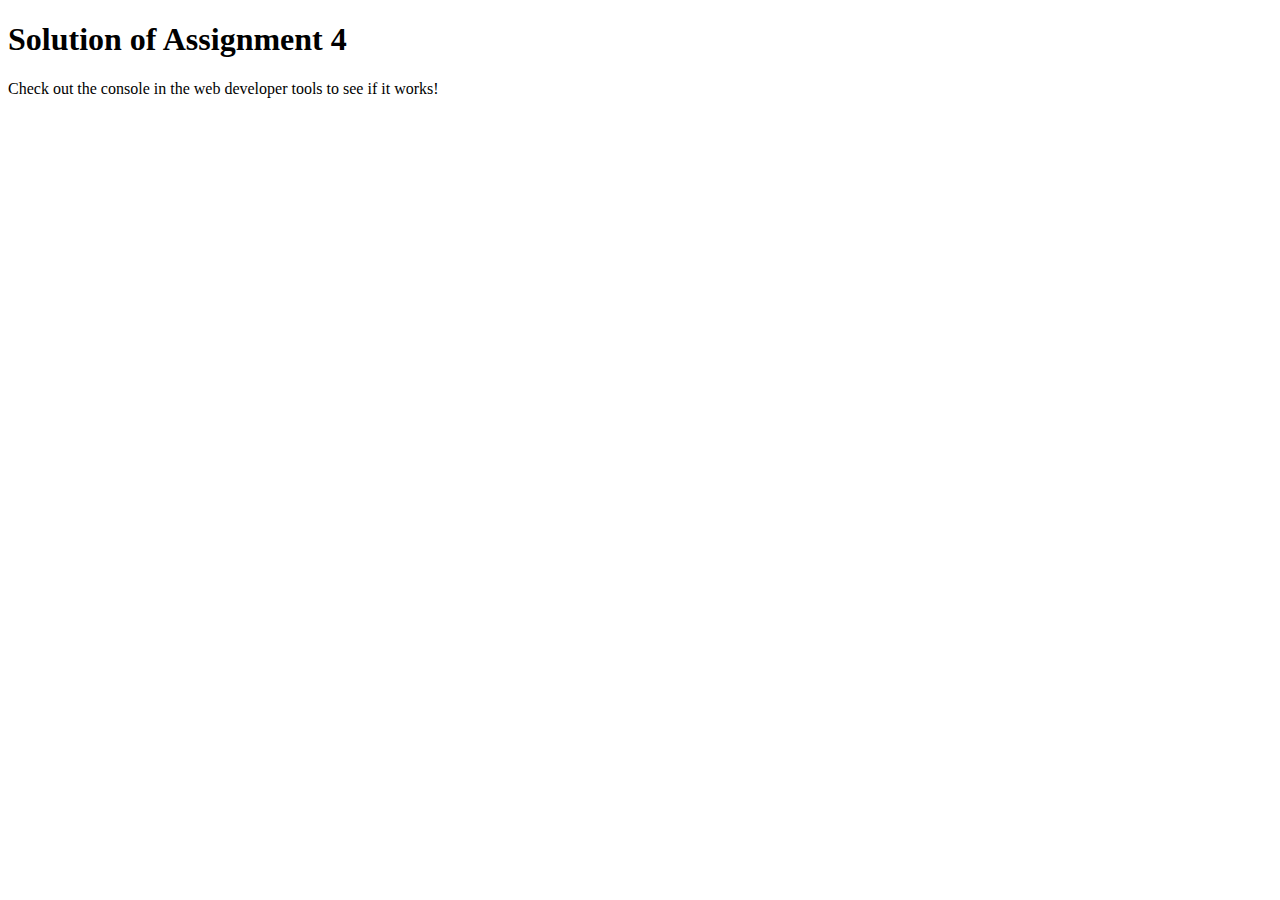
<file: index.html>
<!DOCTYPE html>
<html>

<head>
    <meta charset="utf-8">
    <title>Assignment Solution for Module 4</title>
    <script src="SpeakHello.js"></script>
    <script src="SpeakGoodBye.js"></script>
    <script src="script.js"></script>
</head>

<body>
    <h1>Solution of Assignment 4</h1>
    <p>Check out the console in the web developer tools to see if it works!</p>
</body>

</html>
</file>
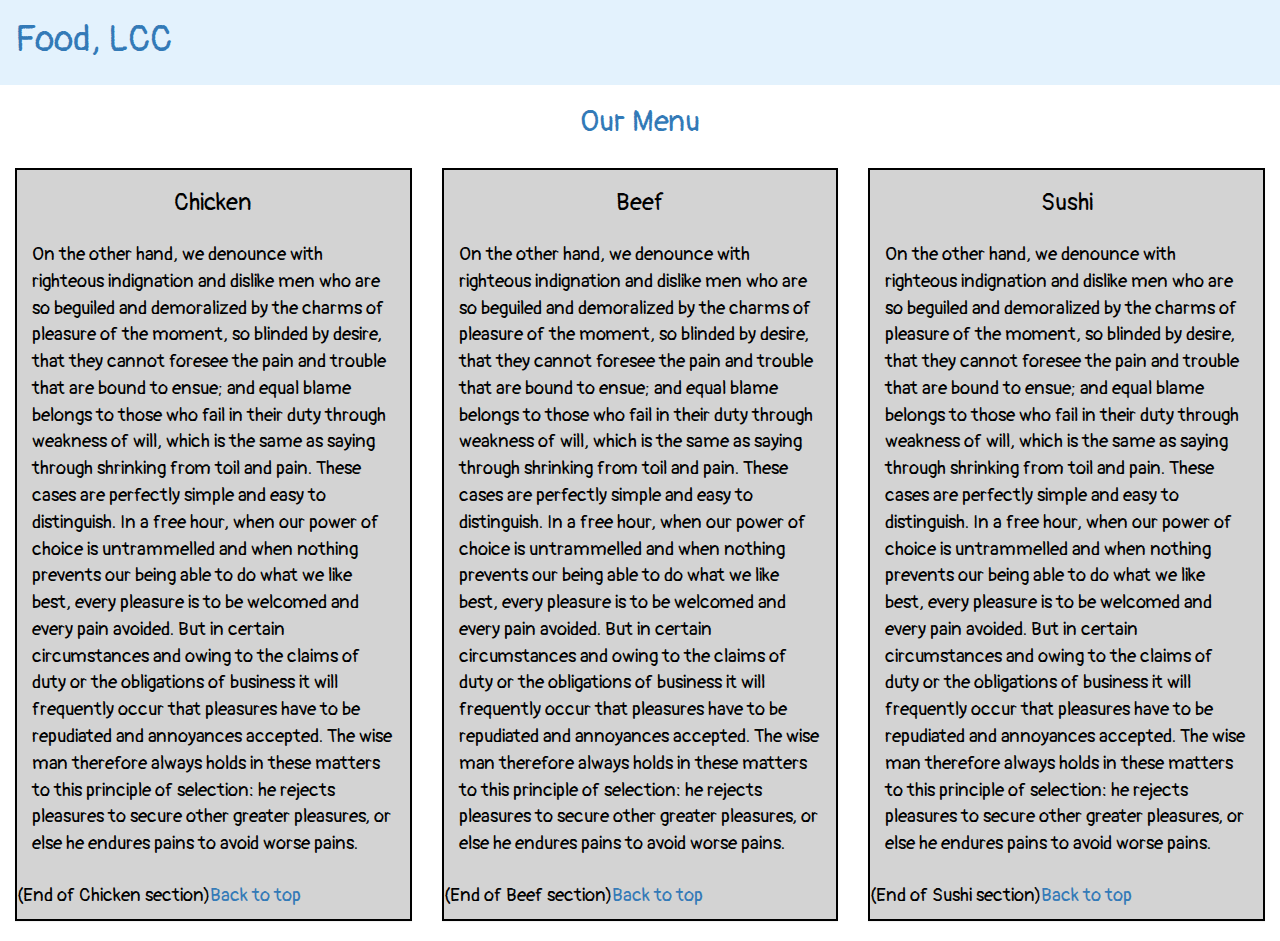
<file: Assignment_2/index.html>
<!DOCTYPE html>
<html lang="en">
    <head>
        <title>Assignment of Module 3</title>
        <meta charset="utf-8">
        <meta name="viewport" content="width=device-width, initial-scale=1">
        <link href='https://fonts.googleapis.com/css?family=Pangolin' rel='stylesheet'>
        <link rel="stylesheet" href="https://maxcdn.bootstrapcdn.com/bootstrap/3.4.1/css/bootstrap.min.css">
        <link rel="stylesheet" href="css/style.css">
        <script src="https://ajax.googleapis.com/ajax/libs/jquery/3.5.1/jquery.min.js"></script>
        <script src="https://maxcdn.bootstrapcdn.com/bootstrap/3.4.1/js/bootstrap.min.js"></script>
    </head>
    <body>
        <header>
            <nav id="header-nav" class="navbar navbar-default">
                <div class="container-fluid">
                    <div class="navbar-header">
                        <div class="navbar-brand">
                            <a href="index.html"><h1>Food, LCC</h1></a>
                        </div>
                        <button type="button" class="navbar-toggle collapsed visible-xs" data-toggle="collapse" data-target="#myNavbar">
                        <span class="icon-bar"></span>
                        <span class="icon-bar"></span>
                        <span class="icon-bar"></span>                        
                        </button>
                    </div>
                    <div class="collapse navbar-collapse" id="myNavbar">
                        <ul class="nav navbar-nav visible-xs text-center" id="nav-list">
                            <li class="active"><a href="#chicken">Chicken</a></li>
                            <li class="active"><a href="#beef">Beef</a></li>
                            <li class="active"><a href="#sushi">Sushi</a></li>
                        </ul>
                    </div>
                </div>
            </nav>
        </header>
        <div class="container-fluid text-center">
            <h2>Our Menu</h2>
        </div>
        <div class="container-fluid">
            <div class="row">
                <div class="col-md-4 col-sm-6 col-xs-12">
                    <div class="panel panel-default" id="chicken">
                        <div class="text-center">
                            <h3>Chicken</h3>
                        </div>
                        <p class="panel-body">On the other hand, we denounce with righteous indignation and dislike men who are so beguiled and demoralized by the charms of pleasure of the moment, so blinded by desire, that they cannot foresee the pain and trouble that are bound to ensue; and equal blame belongs to those who fail in their duty through weakness of will, which is the same as saying through shrinking from toil and pain. These cases are perfectly simple and easy to distinguish. In a free hour, when our power of choice is untrammelled and when nothing prevents our being able to do what we like best, every pleasure is to be welcomed and every pain avoided. But in certain circumstances and owing to the claims of duty or the obligations of business it will frequently occur that pleasures have to be repudiated and annoyances accepted. The wise man therefore always holds in these matters to this principle of selection: he rejects pleasures to secure other greater pleasures, or else he endures pains to avoid worse pains.</p>
                        <p>(End of Chicken section)<a href="#">Back to top</a></p>
                    </div>
                </div>
                <div class="col-md-4 col-sm-6 col-xs-12">
                    <div class="panel panel-default" id="beef">
                        <div class="text-center">
                            <h3>Beef</h3>
                        </div>
                        <p class="panel-body">On the other hand, we denounce with righteous indignation and dislike men who are so beguiled and demoralized by the charms of pleasure of the moment, so blinded by desire, that they cannot foresee the pain and trouble that are bound to ensue; and equal blame belongs to those who fail in their duty through weakness of will, which is the same as saying through shrinking from toil and pain. These cases are perfectly simple and easy to distinguish. In a free hour, when our power of choice is untrammelled and when nothing prevents our being able to do what we like best, every pleasure is to be welcomed and every pain avoided. But in certain circumstances and owing to the claims of duty or the obligations of business it will frequently occur that pleasures have to be repudiated and annoyances accepted. The wise man therefore always holds in these matters to this principle of selection: he rejects pleasures to secure other greater pleasures, or else he endures pains to avoid worse pains.</p>
                        <p>(End of Beef section)<a href="#">Back to top</a></p>
                    </div>
                </div>
                <div class="col-md-4 col-sm-12 col-xs-12">
                    <div class="panel panel-default" id="sushi">
                        <div class="text-center">
                            <h3>Sushi</h3>
                        </div>
                        <p class="panel-body">On the other hand, we denounce with righteous indignation and dislike men who are so beguiled and demoralized by the charms of pleasure of the moment, so blinded by desire, that they cannot foresee the pain and trouble that are bound to ensue; and equal blame belongs to those who fail in their duty through weakness of will, which is the same as saying through shrinking from toil and pain. These cases are perfectly simple and easy to distinguish. In a free hour, when our power of choice is untrammelled and when nothing prevents our being able to do what we like best, every pleasure is to be welcomed and every pain avoided. But in certain circumstances and owing to the claims of duty or the obligations of business it will frequently occur that pleasures have to be repudiated and annoyances accepted. The wise man therefore always holds in these matters to this principle of selection: he rejects pleasures to secure other greater pleasures, or else he endures pains to avoid worse pains.</p>
                        <p>(End of Sushi section)<a href="#">Back to top</a></p>
                    </div>
                </div>  
            </div> 
        </div>
    </body>
</html>
</file>
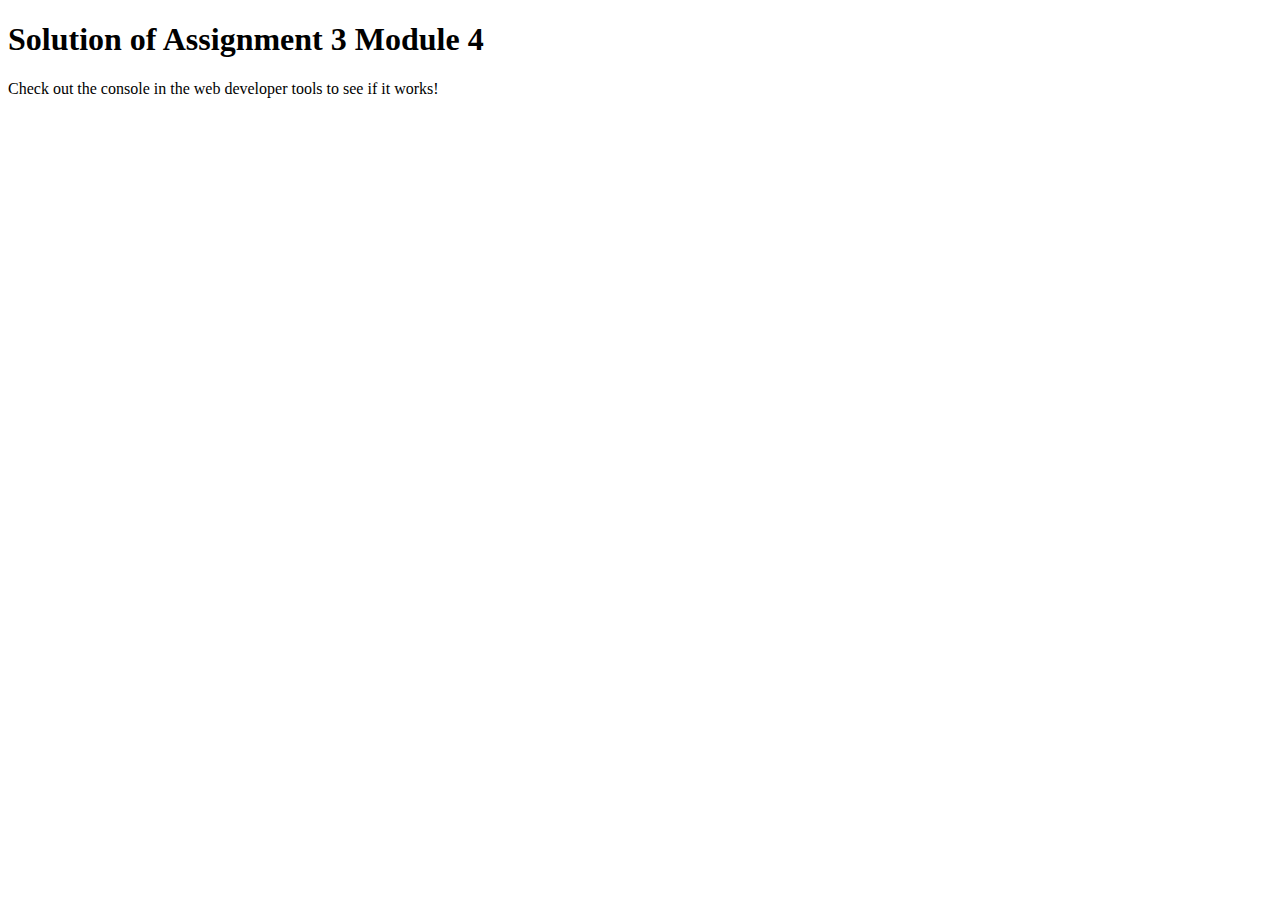
<file: Assignment_3/index.html>
<!DOCTYPE html>
<html>

<head>
    <meta charset="utf-8">
    <title>Assignment Solution for Module 4</title>
    <script src="SpeakHello.js"></script>
    <script src="SpeakGoodBye.js"></script>
    <script src="script.js"></script>
</head>

<body>
    <h1>Solution of Assignment 3 Module 4</h1>
    <p>Check out the console in the web developer tools to see if it works!</p>
</body>

</html>
</file>
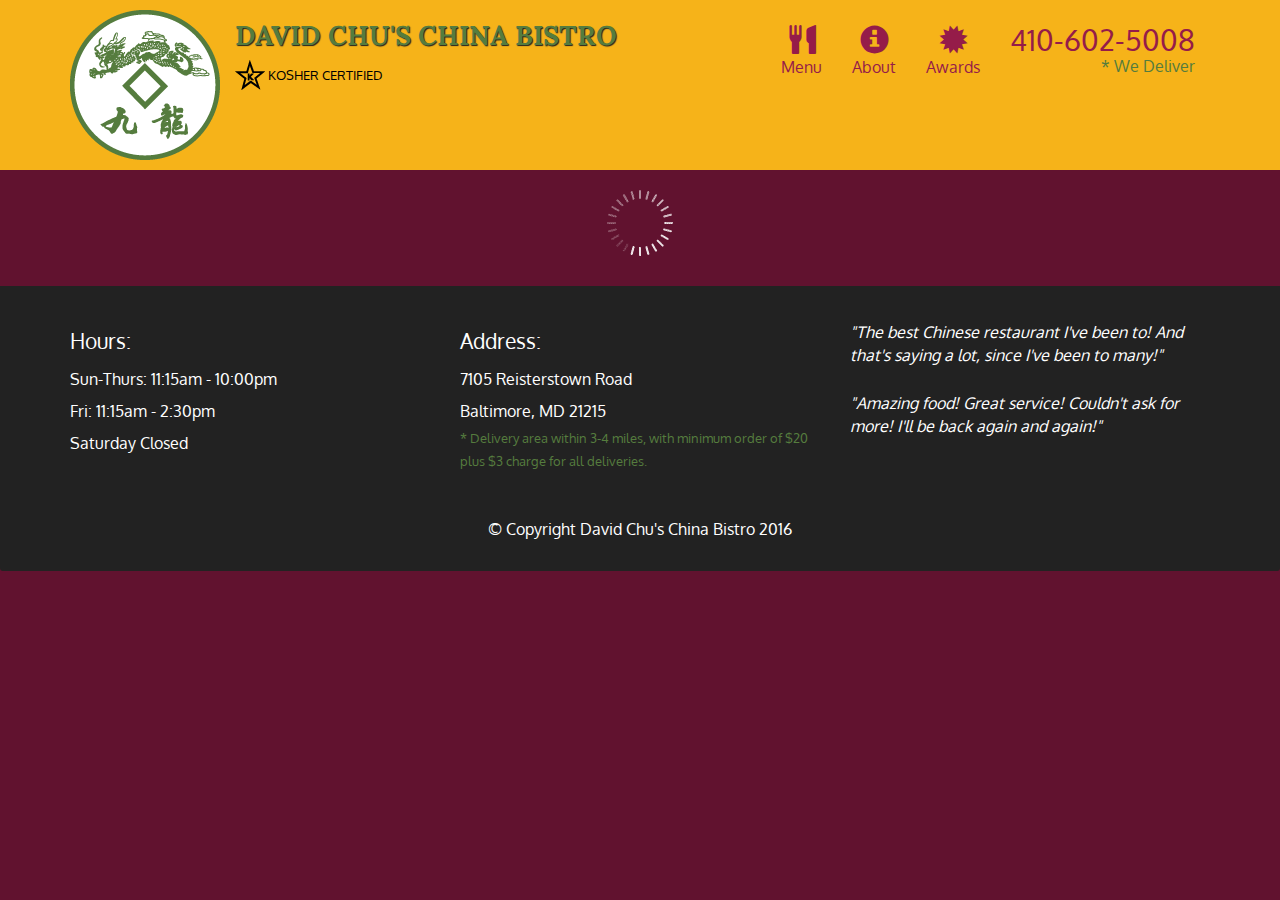
<file: Assignment_4/index.html>
<!doctype html>
<html lang="en">
  <head>
    <meta charset="utf-8">
    <meta http-equiv="X-UA-Compatible" content="IE=edge">
    <meta name="viewport" content="width=device-width, initial-scale=1">
    <title>David Chu's China Bistro</title>
    <link rel="stylesheet" href="css/bootstrap.min.css">
    <link rel="stylesheet" href="css/styles.css">
    <link href='https://fonts.googleapis.com/css?family=Oxygen:400,300,700' rel='stylesheet' type='text/css'>
    <link href='https://fonts.googleapis.com/css?family=Lora' rel='stylesheet' type='text/css'>
  </head>
<body>
  <header>
    <nav id="header-nav" class="navbar navbar-default">
      <div class="container">
        <div class="navbar-header">
          <a href="index.html" class="pull-left visible-md visible-lg">
            <div id="logo-img" alt="Logo image"></div>
          </a>

          <div class="navbar-brand">
            <a href="index.html"><h1>David Chu's China Bistro</h1></a>
            <p>
              <img src="images/star-k-logo.png" alt="Kosher certification">
              <span>Kosher Certified</span>
            </p>
          </div>

          <button id="navbarToggle" type="button" class="navbar-toggle collapsed" data-toggle="collapse" data-target="#collapsable-nav" aria-expanded="false">
            <span class="sr-only">Toggle navigation</span>
            <span class="icon-bar"></span>
            <span class="icon-bar"></span>
            <span class="icon-bar"></span>
          </button>
        </div>
        
        <div id="collapsable-nav" class="collapse navbar-collapse">
           <ul id="nav-list" class="nav navbar-nav navbar-right">
            <li id="navHomeButton" class="visible-xs active">
              <a href="index.html">
                <span class="glyphicon glyphicon-home"></span> Home</a>
            </li>
            <li id="navMenuButton">
              <a href="#" onclick="$dc.loadMenuCategories();">
                <span class="glyphicon glyphicon-cutlery"></span><br class="hidden-xs"> Menu</a>
            </li>
            <li>
              <a href="#">
                <span class="glyphicon glyphicon-info-sign"></span><br class="hidden-xs"> About</a>
            </li>
            <li>
              <a href="#">
                <span class="glyphicon glyphicon-certificate"></span><br class="hidden-xs"> Awards</a>
            </li>
            <li id="phone" class="hidden-xs">
              <a href="tel:410-602-5008">
                <span>410-602-5008</span></a><div>* We Deliver</div>
            </li>
          </ul><!-- #nav-list -->
        </div><!-- .collapse .navbar-collapse -->
      </div><!-- .container -->
    </nav><!-- #header-nav -->
  </header>

  <div id="call-btn" class="visible-xs">
    <a class="btn" href="tel:410-602-5008">
    <span class="glyphicon glyphicon-earphone"></span>
    410-602-5008
    </a>
  </div>
  <div id="xs-deliver" class="text-center visible-xs">* We Deliver</div>

  <div id="main-content" class="container"></div>

  <footer class="panel-footer">
    <div class="container">
      <div class="row">
        <section id="hours" class="col-sm-4">
          <span>Hours:</span><br>
          Sun-Thurs: 11:15am - 10:00pm<br>
          Fri: 11:15am - 2:30pm<br>
          Saturday Closed
          <hr class="visible-xs">
        </section>
        <section id="address" class="col-sm-4">
          <span>Address:</span><br>
          7105 Reisterstown Road<br>
          Baltimore, MD 21215
          <p>* Delivery area within 3-4 miles, with minimum order of $20 plus $3 charge for all deliveries.</p>
          <hr class="visible-xs">
        </section>
        <section id="testimonials" class="col-sm-4">
          <p>"The best Chinese restaurant I've been to! And that's saying a lot, since I've been to many!"</p>
          <p>"Amazing food! Great service! Couldn't ask for more! I'll be back again and again!"</p>
        </section>
      </div>
      <div class="text-center">&copy; Copyright David Chu's China Bistro 2016</div>
    </div>
  </footer>

  <!-- jQuery (Bootstrap JS plugins depend on it) -->
  <script src="js/jquery-2.1.4.min.js"></script>
  <script src="js/bootstrap.min.js"></script>
  <script src="js/ajax-utils.js"></script>
  <script src="js/script.js"></script>
</body>
</html>
</file>
<file: Assignment_2/css/style.css>
body{
    margin: 0;
    padding: 0;
    font-family: 'Pangolin',sans-serif;
    font-weight: normal;
    font-size: 75px;
    color: black;
}

#header-nav {
    border-radius: 0;
    border: 0;
}

.navbar-default{
    background-color: #e3f2fd;
}

.navbar-default .navbar-nav>.active>a{
    background-color: transparent;
}

p{
    font-size: .25em;
}

.container-fluid > h2{
    margin-bottom: 30px;
    color: #337ab7;
}

.navbar-brand{
    font-family: 'Pangolin',sans-serif;
    margin-top: 0;
    padding-top: 0;
    height: auto;
}

.navbar-brand a:hover, a:focus{
    text-decoration: none;
    color: #330ac0;
}

.navbar-toggle{
    margin-top: 20px;
}

h2{
    margin-top: 0;
    margin-bottom: 0;
}

/*
.active a h2:hover, h2:focus{
    color: #330ac0;
}
*/

.active a{
    font-size: .4em;
}

#nav-list .active a:hover{
    background-color: lightgray;
    color: #330ac0;
}

.panel{
    border-radius: 0;
    background-color: lightgray;
    border: 2px solid black;
}
</file>
<file: Assignment_4/css/styles.css>
body {
  font-size: 16px;
  color: #fff;
  background-color: #61122f;
  font-family: 'Oxygen', sans-serif;
}

/** HEADER **/
#header-nav {
  background-color: #f6b319;
  border-radius: 0;
  border: 0;
}

#logo-img {
  background: url('../images/restaurant-logo_large.png') no-repeat;
  width: 150px;
  height: 150px;
  margin: 10px 15px 10px 0;
}

.navbar-brand {
  padding-top: 25px;
}
.navbar-brand h1 { /* Restaurant name */
  font-family: 'Lora', serif;
  color: #557c3e;
  font-size: 1.5em;
  text-transform: uppercase;
  font-weight: bold;
  text-shadow: 1px 1px 1px #222;
  margin-top: 0;
  margin-bottom: 0;
  line-height: .75;
}
.navbar-brand a:hover, .navbar-brand a:focus {
  text-decoration: none;
}
.navbar-brand p { /* Kosher cert */
  color: #000;
  text-transform: uppercase;
  font-size: .7em;
  margin-top: 15px;
}
.navbar-brand p span { /* Star-K */
  vertical-align: middle;
}

#nav-list {
  margin-top: 10px;
}
#nav-list a {
  color: #951C49;
  text-align: center;
}
#nav-list a:hover {
  background: #E7E7E7;
}
#nav-list a span {
  font-size: 1.8em;
}

#phone {
  margin-top: 5px;
}
#phone a { /* Phone number */
  text-align: right;
  padding-bottom: 0;
}
#phone div { /* We Deliver */
  color: #557c3e;
  text-align: right;
  padding-right: 15px;
}

.navbar-header button.navbar-toggle, .navbar-header .icon-bar {
  border: 1px solid #61122f;
}
.navbar-header button.navbar-toggle {
  clear: both;
  margin-top: -30px;
}
/* END HEADER */

/* FOOTER */
.panel-footer {
  margin-top: 30px;
  padding-top: 35px;
  padding-bottom: 30px;
  background-color: #222;
  border-top: 0;
}
.panel-footer div.row {
  margin-bottom: 35px;
}
#hours, #address {
  line-height: 2;
}
#hours > span, #address > span {
  font-size: 1.3em;
}
#address p {
  color: #557c3e;
  font-size: .8em;
  line-height: 1.8;
}
#testimonials {
  font-style: italic;
}
#testimonials p:nth-child(2) {
  margin-top: 25px;
}
/* END FOOTER */



/* HOME PAGE */
.container .jumbotron {
  box-shadow: 0 0 50px #3F0C1F;
  border: 2px solid #3F0C1F;
}

#menu-tile, #specials-tile, #map-tile {
  height: 250px;
  width: 100%;
  margin-bottom: 15px;
  position: relative;
  border: 2px solid #3F0C1F;
  overflow: hidden;
}
#menu-tile:hover, #specials-tile:hover, #map-tile:hover {
  box-shadow: 0 1px 5px 1px #cccccc;
}
#menu-tile {
  background: url('../images/menu-tile.jpg') no-repeat;
  background-position: center;
}
#specials-tile {
  background: url('../images/specials-tile.jpg') no-repeat;
  background-position: center;
}
#menu-tile span, #specials-tile span, #map-tile span {
  position: absolute;
  bottom: 0;
  right: 0;
  width: 100%;
  text-align: center;
  font-size: 1.6em;
  text-transform: uppercase;
  background-color: #000;
  color: #fff;
  opacity: .8;
}
/* END HOME PAGE */

/* MENU CATEGORIES PAGE */
.category-tile { 
  position: relative;
  border: 2px solid #3F0C1F;
  overflow: hidden;
  width: 200px;
  height: 200px;
  margin: 0 auto 15px;
}
.category-tile span {
  position: absolute;
  bottom: 0;
  right: 0;
  width: 100%;
  text-align: center;
  font-size: 1.2em;
  text-transform: uppercase;
  background-color: #000;
  color: #fff;
  opacity: .8;
}
.category-tile:hover {
  box-shadow: 0 1px 5px 1px #cccccc;
}

#menu-categories-title + div {
  margin-bottom: 50px;
}
/* END MENU CATEGORIES PAGE */

/* SINGLE CATEGORY PAGE */
.menu-item-tile {
  margin-bottom: 25px;
}
.menu-item-tile hr {
  width: 80%;
}
.menu-item-tile .menu-item-price {
  font-size: 1.1em;
  text-align: right;
  margin-top: -15px;
  margin-right: -15px;
}
.menu-item-tile .menu-item-price span {
  font-size: .6em;
}
.menu-item-photo {
  position: relative;
  border: 2px solid #3F0C1F; 
  overflow: hidden;
  padding: 0;
  margin-right: -15px;
  margin-left: auto;
  margin-bottom: 20px;
  max-width: 250px;
}
.menu-item-photo div {
  position: absolute;
  bottom: 0;
  right: 0;
  width: 80px;
  background-color: #557c3e;
  text-align: center;
}
.menu-item-description {
  padding-right: 30px;
}
h3.menu-item-title {
  margin: 0 0 10px;
}
.menu-item-details {
  font-size: .9em;
  font-style: italic;
}
/* END SINGLE CATEGORY PAGE */


/********** Large devices only **********/
@media (min-width: 1200px) {
  .container .jumbotron {
    background: url('../images/jumbotron_1200.jpg') no-repeat;
    height: 675px;
  }
}

/********** Medium devices only **********/
@media (min-width: 992px) and (max-width: 1199px) {
  /* Header */
  #logo-img {
    background: url('../images/restaurant-logo_medium.png') no-repeat;
    width: 100px;
    height: 100px;
    margin: 5px 5px 5px 0;
  }
  /* End Header */

  /* Home Page */
  .container .jumbotron {
    background: url('../images/jumbotron_992.jpg') no-repeat;
    height: 558px;
  }
  /* End Home Page */
}

/********** Small devices only **********/
@media (min-width: 768px) and (max-width: 991px) {
  /* Home Page */
  .container .jumbotron {
    background: url('../images/jumbotron_768.jpg') no-repeat;
    height: 432px;
  }
  /* End Home Page */
}

/********** Extra small devices only **********/
@media (max-width: 767px) {
  /* Header */
  .navbar-brand {
    padding-top: 10px;
    height: 80px;
  }
  .navbar-brand h1 { /* Restaurant name */
    padding-top: 10px;
    font-size: 5vw; /* 1vw = 1% of viewport width */
  }
  .navbar-brand p { /* Kosher cert */
    font-size: .6em;
    margin-top: 12px;
  }
  .navbar-brand p img { /* Star-K */
    height: 20px;
  }

  #collapsable-nav a { /* Collapsed nav menu text */
    font-size: 1.2em;
  }
  #collapsable-nav a span { /* Collapsed nav menu glyph */
    font-size: 1em;
    margin-right: 5px;
  }

  #call-btn > a {
    font-size: 1.5em;
    display: block;
    margin: 0 20px;
    padding: 10px;
    border: 2px solid #fff;
    background-color: #f6b319;
    color: #951c49;
  }
  #xs-deliver {
    margin-top: 5px;
    font-size: .7em;
    letter-spacing: .1em;
    text-transform: uppercase;
  }
  /* End Header */

  /* Footer */
  .panel-footer section {
    margin-bottom: 30px;
    text-align: center;
  }
  .panel-footer section:nth-child(3) {
    margin-bottom: 0; /* margin already exists on the whole row */
  }
  .panel-footer section hr {
    width: 50%;
  }
  /* End Footer */

  /* Home Page */
  .container .jumbotron {
    margin-top: 30px;
    padding: 0;
  }
  #menu-tile, #specials-tile {
    width: 360px;
    margin: 0 auto 15px;
  }

  .menu-item-photo {
    margin-right: auto;
  }
  .menu-item-tile .menu-item-price {
    text-align: center;
  }
  .menu-item-description {
    text-align: center;;
  }
}


/********** Super extra small devices Only :-) (e.g., iPhone 4) **********/
@media (max-width: 479px) {
  /* Header */
  .navbar-brand h1 { /* Restaurant name */
    padding-top: 5px;
    font-size: 6vw;
  }
  /* End Header */
  
  /* Home page */
  #menu-tile, #specials-tile {
    width: 280px;
    margin: 0 auto 15px;
  }

  .col-xxs-12 {
    position: relative;
    min-height: 1px;
    padding-right: 15px;
    padding-left: 15px;
    float: left;
    width: 100%;
  }
}
</file>
